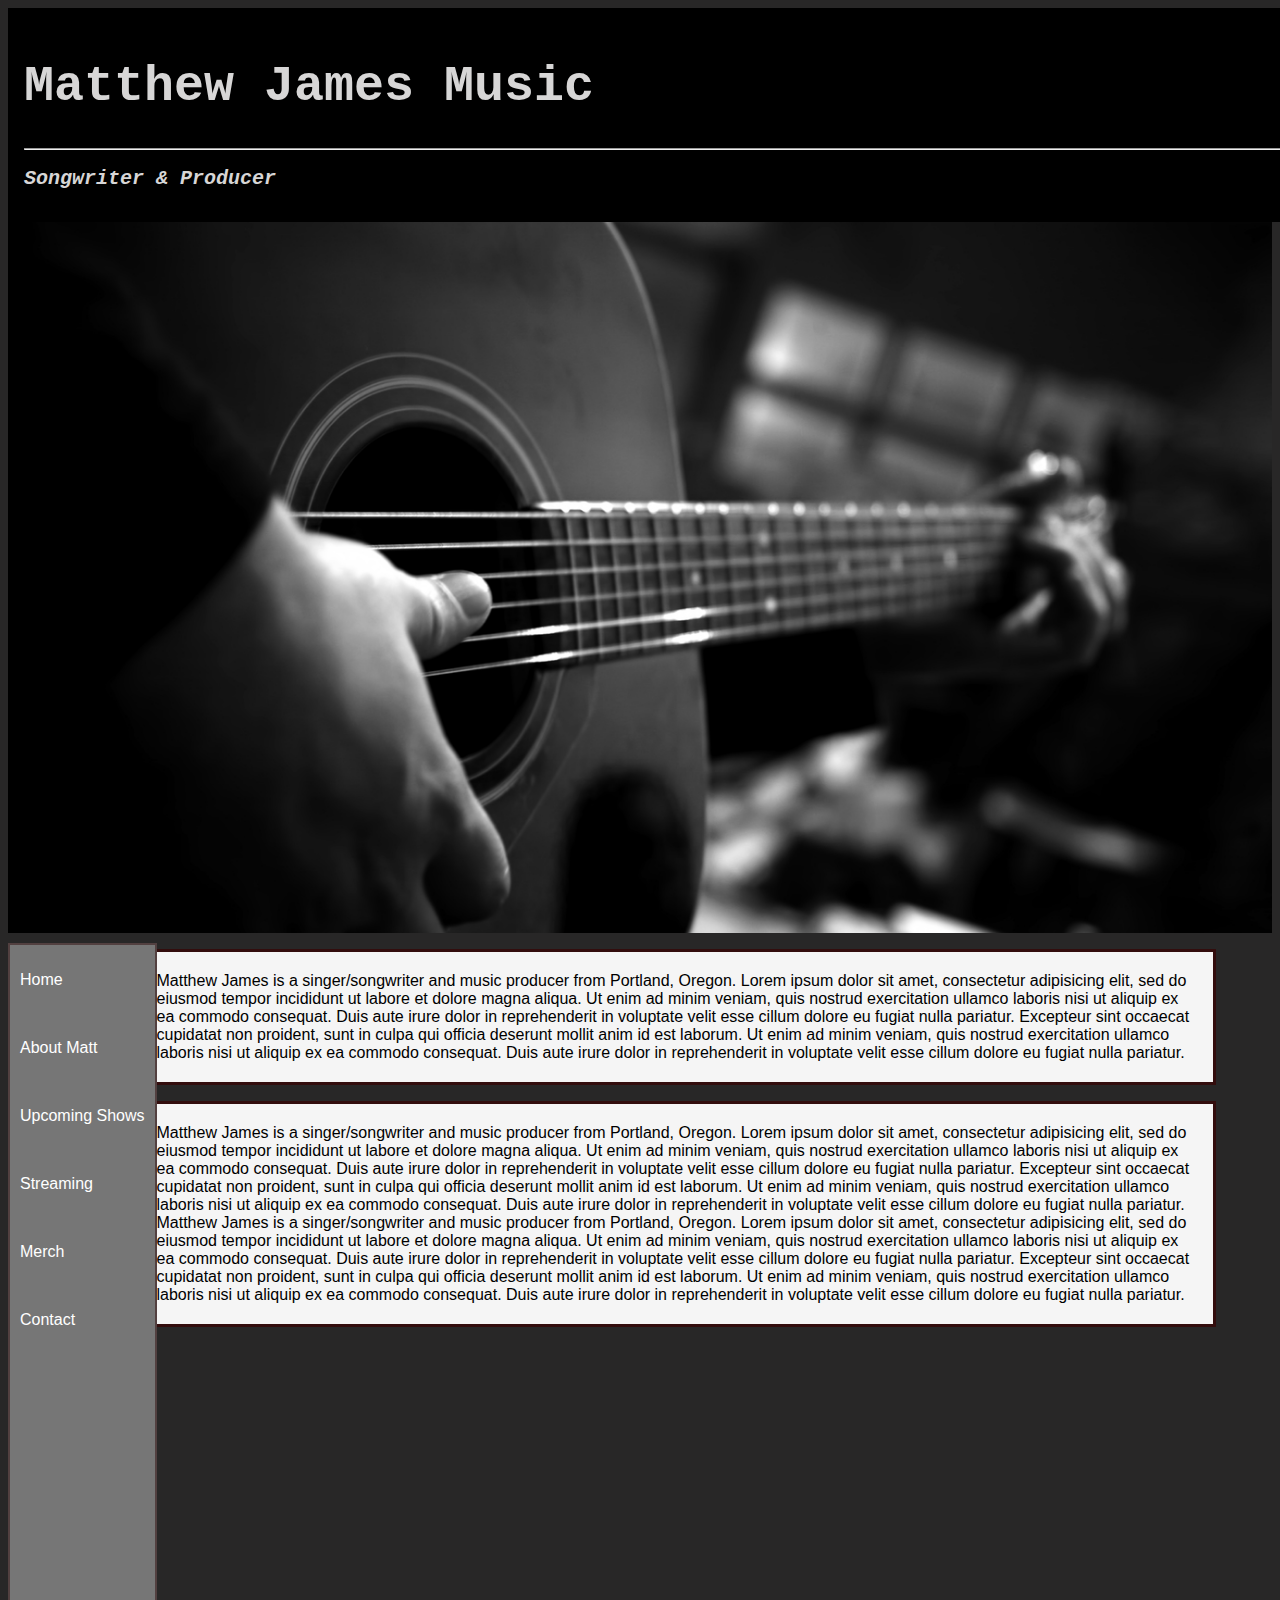
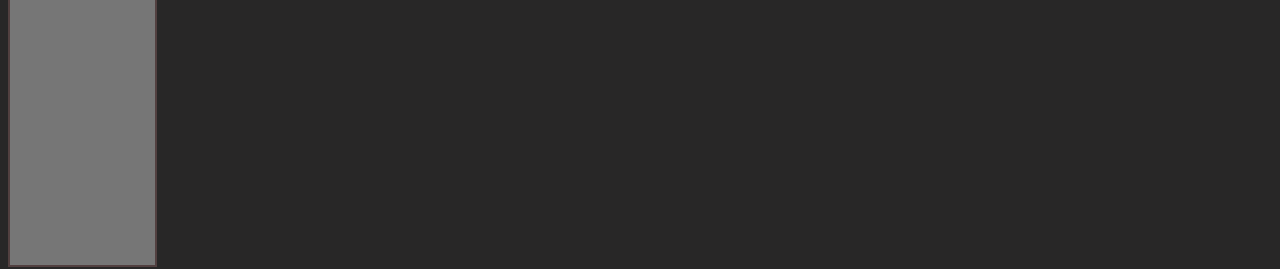
<file: index.html>
<!DOCTYPE html>
<html>
<head>
  <title>Matthew James Music</title>
  <link href="css/styles.css" rel="stylesheet" type="text/css">
</head>
<body>
  <div class="headline">
   <h1 id="name">Matthew James Music</h1>
   <hr>
   <h2>Songwriter & Producer</h2>
  </div>
   <img src="img/guitar.jpg" alt="image of Matt on rooftop" class="rooftop">
  <div class="sidebar">
      <p>Home</p>
      <br>
      <p>About Matt</p>
      <br>
      <p>Upcoming Shows</p>
      <br>
      <p>Streaming</p>
      <br>
      <p>Merch</p>
      <br>
      <p>Contact</p>
  </div>
  <p class="about">Matthew James is a singer/songwriter and music producer from Portland, Oregon. Lorem ipsum dolor sit amet, consectetur adipisicing elit, sed do eiusmod tempor incididunt ut labore et dolore magna aliqua. Ut enim ad minim veniam, quis nostrud exercitation ullamco laboris nisi ut aliquip ex ea commodo consequat. Duis aute irure dolor in reprehenderit in voluptate velit esse cillum dolore eu fugiat nulla pariatur. Excepteur sint occaecat cupidatat non proident, sunt in culpa qui officia deserunt mollit anim id est laborum. Ut enim ad minim veniam, quis nostrud exercitation ullamco laboris nisi ut aliquip ex ea commodo consequat. Duis aute irure dolor in reprehenderit in voluptate velit esse cillum dolore eu fugiat nulla pariatur.</p>
  <p class="about">Matthew James is a singer/songwriter and music producer from Portland, Oregon. Lorem ipsum dolor sit amet, consectetur adipisicing elit, sed do eiusmod tempor incididunt ut labore et dolore magna aliqua. Ut enim ad minim veniam, quis nostrud exercitation ullamco laboris nisi ut aliquip ex ea commodo consequat. Duis aute irure dolor in reprehenderit in voluptate velit esse cillum dolore eu fugiat nulla pariatur. Excepteur sint occaecat cupidatat non proident, sunt in culpa qui officia deserunt mollit anim id est laborum. Ut enim ad minim veniam, quis nostrud exercitation ullamco laboris nisi ut aliquip ex ea commodo consequat. Duis aute irure dolor in reprehenderit in voluptate velit esse cillum dolore eu fugiat nulla pariatur. Matthew James is a singer/songwriter and music producer from Portland, Oregon. Lorem ipsum dolor sit amet, consectetur adipisicing elit, sed do eiusmod tempor incididunt ut labore et dolore magna aliqua. Ut enim ad minim veniam, quis nostrud exercitation ullamco laboris nisi ut aliquip ex ea commodo consequat. Duis aute irure dolor in reprehenderit in voluptate velit esse cillum dolore eu fugiat nulla pariatur. Excepteur sint occaecat cupidatat non proident, sunt in culpa qui officia deserunt mollit anim id est laborum. Ut enim ad minim veniam, quis nostrud exercitation ullamco laboris nisi ut aliquip ex ea commodo consequat. Duis aute irure dolor in reprehenderit in voluptate velit esse cillum dolore eu fugiat nulla pariatur.</p>
</body>
</html>
</file>
<file: css/styles.css>
html {
  background-color: rgb(40, 39, 39) 
}

.headline {
  background-color:rgb(0, 0, 0); 
  width: 100%; 
  padding: 10px;
  border: 6px solid black;
}

#name {
  color: rgb(215, 214, 214);
  font-size: 50px;
  font-family: andale mono, monospace;
  background-color: black;
  width: 100%;
}

h2 {
  color: rgb(215, 214, 214);
  background-color: black;
  font-size: 20px;
  font-style: italic;
  font-family: andale mono, monospace;
}

.rooftop {
  width: 100%;
  display: block;
  margin: auto;
}

.sidebar {
  color: white;
  margin: 0px;
  border: 2px solid rgb(82, 64, 64);
  Margin-top: 10px;
  padding: 10px;
  background-color: rgb(118, 118, 118);
  height: 100vh;
  float: left;
  font-family:'Segoe UI', Tahoma, Geneva, Verdana, sans-serif;
}

.about {
  background-color: whitesmoke;
  color:  black;
  padding: 20px;
  padding-left: 10px;
  margin-left: 20px;
  width: 90vw;
  border: 3px solid rgb(51, 13, 13);
  font-family:'Segoe UI', Tahoma, Geneva, Verdana, sans-serif;
}
</file>
